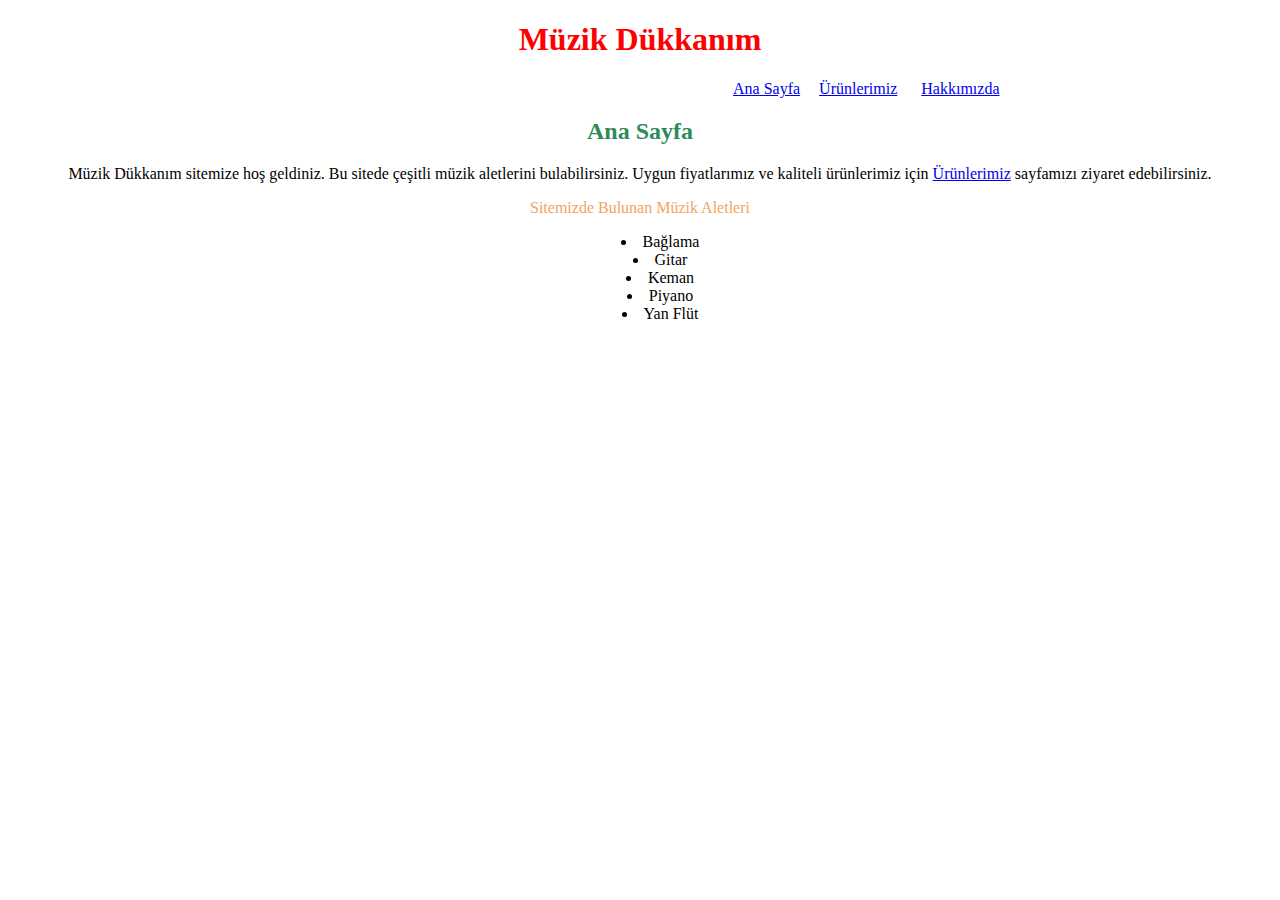
<file: index.html>
<!DOCTYPE html>
<html lang="en">
<head>
    <meta charset="UTF-8">
    <meta name="viewport" content="width=device-width, initial-scale=1.0">
    <title>Umut Müzik Dünyası | Ana Sayfa</title>
    <link rel="stylesheet" href="/style.css">
    <style>
        .div-1{
            display: inline;
            padding: 5px;
            margin-left: 720px;
        }
        .div-2{
            display: inline;
            padding: 5px;
            margin: 5px;
        }
        .div-3{
            display: inline;
            padding: 5px;
            margin: 5px;
        }
    </style>
</head>
<body>
    <!-- Header Start -->
    <h1 class="text-red">Müzik Dükkanım</h1> 
     <!--Header End  -->
     <!-- Navbar Start -->
      <div class="div-1">
        <a href="/index.html">Ana Sayfa</a>
      </div>
      <div class="div-2">
        <a href="/content.html">Ürünlerimiz</a>
      </div>
      <div class="div-3">
        <a href="/about.html">Hakkımızda</a>
      </div>
    <h2 class="text-purple">Ana Sayfa</h2>
     <!-- Navbar End -->
       <!-- Section Start -->
        <!-- Article Start -->
        <p style="text-align: center;">Müzik Dükkanım sitemize hoş geldiniz. Bu sitede çeşitli müzik aletlerini bulabilirsiniz. Uygun fiyatlarımız ve kaliteli ürünlerimiz için <a href="/content.html">Ürünlerimiz</a> sayfamızı ziyaret edebilirsiniz.</p>
        <p style="color: sandybrown; text-align: center;" > Sitemizde Bulunan Müzik Aletleri</p>
        <div>
            <ul style="list-style-position: inside;text-align: center;">
                <li>Bağlama</li>
                <li>Gitar</li>
                <li>Keman</li>
                <li>Piyano</li>
                <li>Yan Flüt</li>
            </ul>
        </div>
        
         <!-- Article End --> 
        <!-- Section End -->
         <!-- Footer Start -->
          <!-- Footer End -->

</body>
</html>
</file>
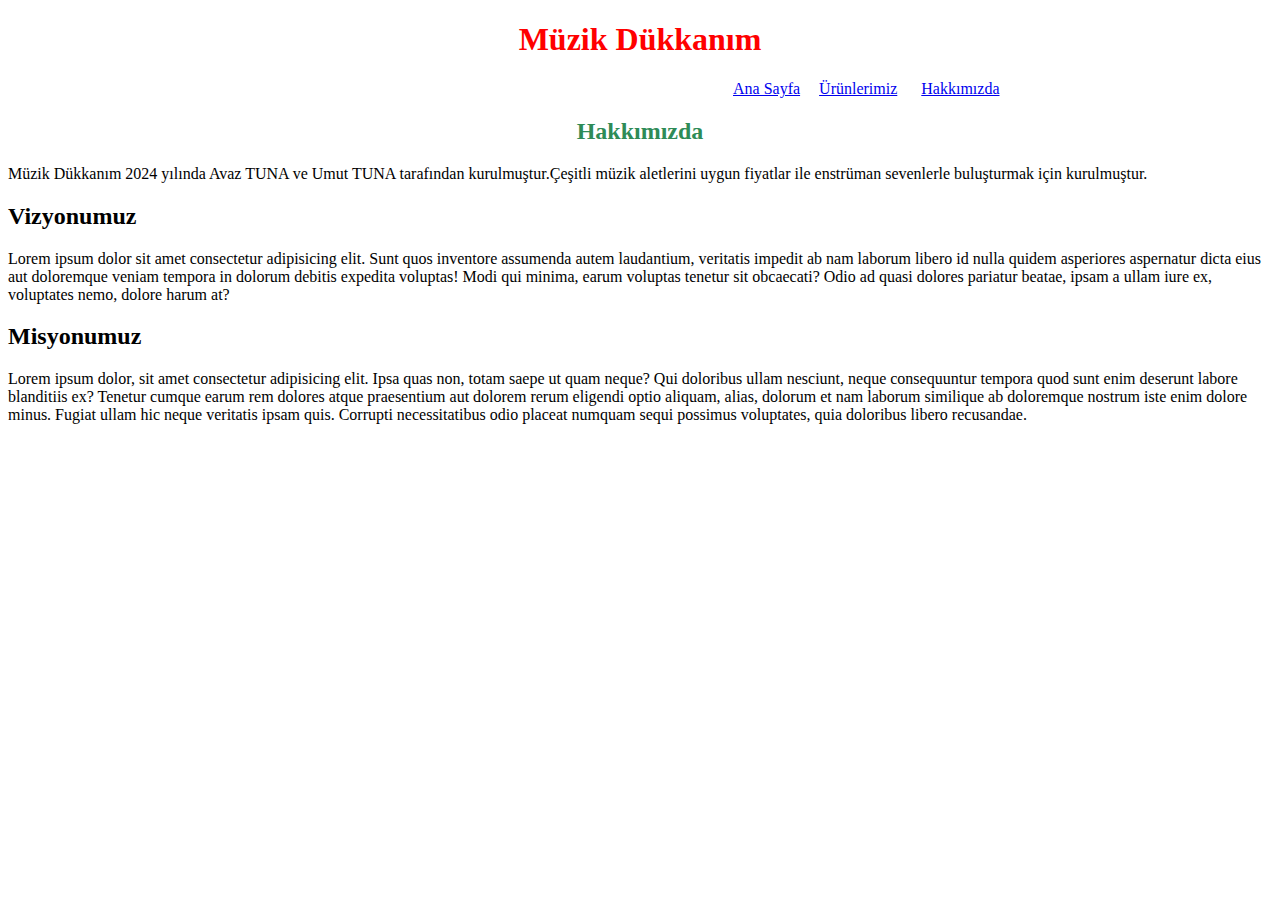
<file: about.html>
<!DOCTYPE html>
<html lang="en">
<head>
    <meta charset="UTF-8">
    <meta name="viewport" content="width=device-width, initial-scale=1.0">
    <title>Umut Müzik Dünyası | Hakkımızda</title>
    <link rel="stylesheet" href="/style.css">
    <style>
        .div-1{
            display: inline;
            padding: 5px;
            margin-left: 720px;
        }
        .div-2{
            display: inline;
            padding: 5px;
            margin: 5px;
        }
        .div-3{
            display: inline;
            padding: 5px;
            margin: 5px;
        }
    </style>
</head>
<body>
    <!-- Header Start -->
    <h1 class="text-red">Müzik Dükkanım</h1> 
     <!--Header End  -->
     <!-- Navbar Start -->
     <div class="div-1">
        <a href="/index.html">Ana Sayfa</a>
      </div>
      <div class="div-2">
        <a href="/content.html">Ürünlerimiz</a>
      </div>
      <div class="div-3">
        <a href="/about.html">Hakkımızda</a>
      </div>
     <h2 class="text-purple">Hakkımızda</h2>
      <!-- Navbar End -->
       <!-- Section Start -->
        <!-- Article Start -->
        <p>Müzik Dükkanım 2024 yılında Avaz TUNA ve Umut TUNA tarafından kurulmuştur.Çeşitli müzik aletlerini uygun fiyatlar ile enstrüman sevenlerle buluşturmak için kurulmuştur.</p>
        <h2>Vizyonumuz</h2>

        <p>Lorem ipsum dolor sit amet consectetur adipisicing elit. Sunt quos inventore assumenda autem laudantium, veritatis impedit ab nam laborum libero id nulla quidem asperiores aspernatur dicta eius aut doloremque veniam tempora in dolorum debitis expedita voluptas! Modi qui minima, earum voluptas tenetur sit obcaecati? Odio ad quasi dolores pariatur beatae, ipsam a ullam iure ex, voluptates nemo, dolore harum at?</p>
        <h2>Misyonumuz</h2>

        <p>Lorem ipsum dolor, sit amet consectetur adipisicing elit. Ipsa quas non, totam saepe ut quam neque? Qui doloribus ullam nesciunt, neque consequuntur tempora quod sunt enim deserunt labore blanditiis ex? Tenetur cumque earum rem dolores atque praesentium aut dolorem rerum eligendi optio aliquam, alias, dolorum et nam laborum similique ab doloremque nostrum iste enim dolore minus. Fugiat ullam hic neque veritatis ipsam quis. Corrupti necessitatibus odio placeat numquam sequi possimus voluptates, quia doloribus libero recusandae.</p>
         <!-- Article End -->
        <!-- Section End -->
         <!-- Footer Start -->
          <!-- Footer End -->
</body>
</html>
</file>
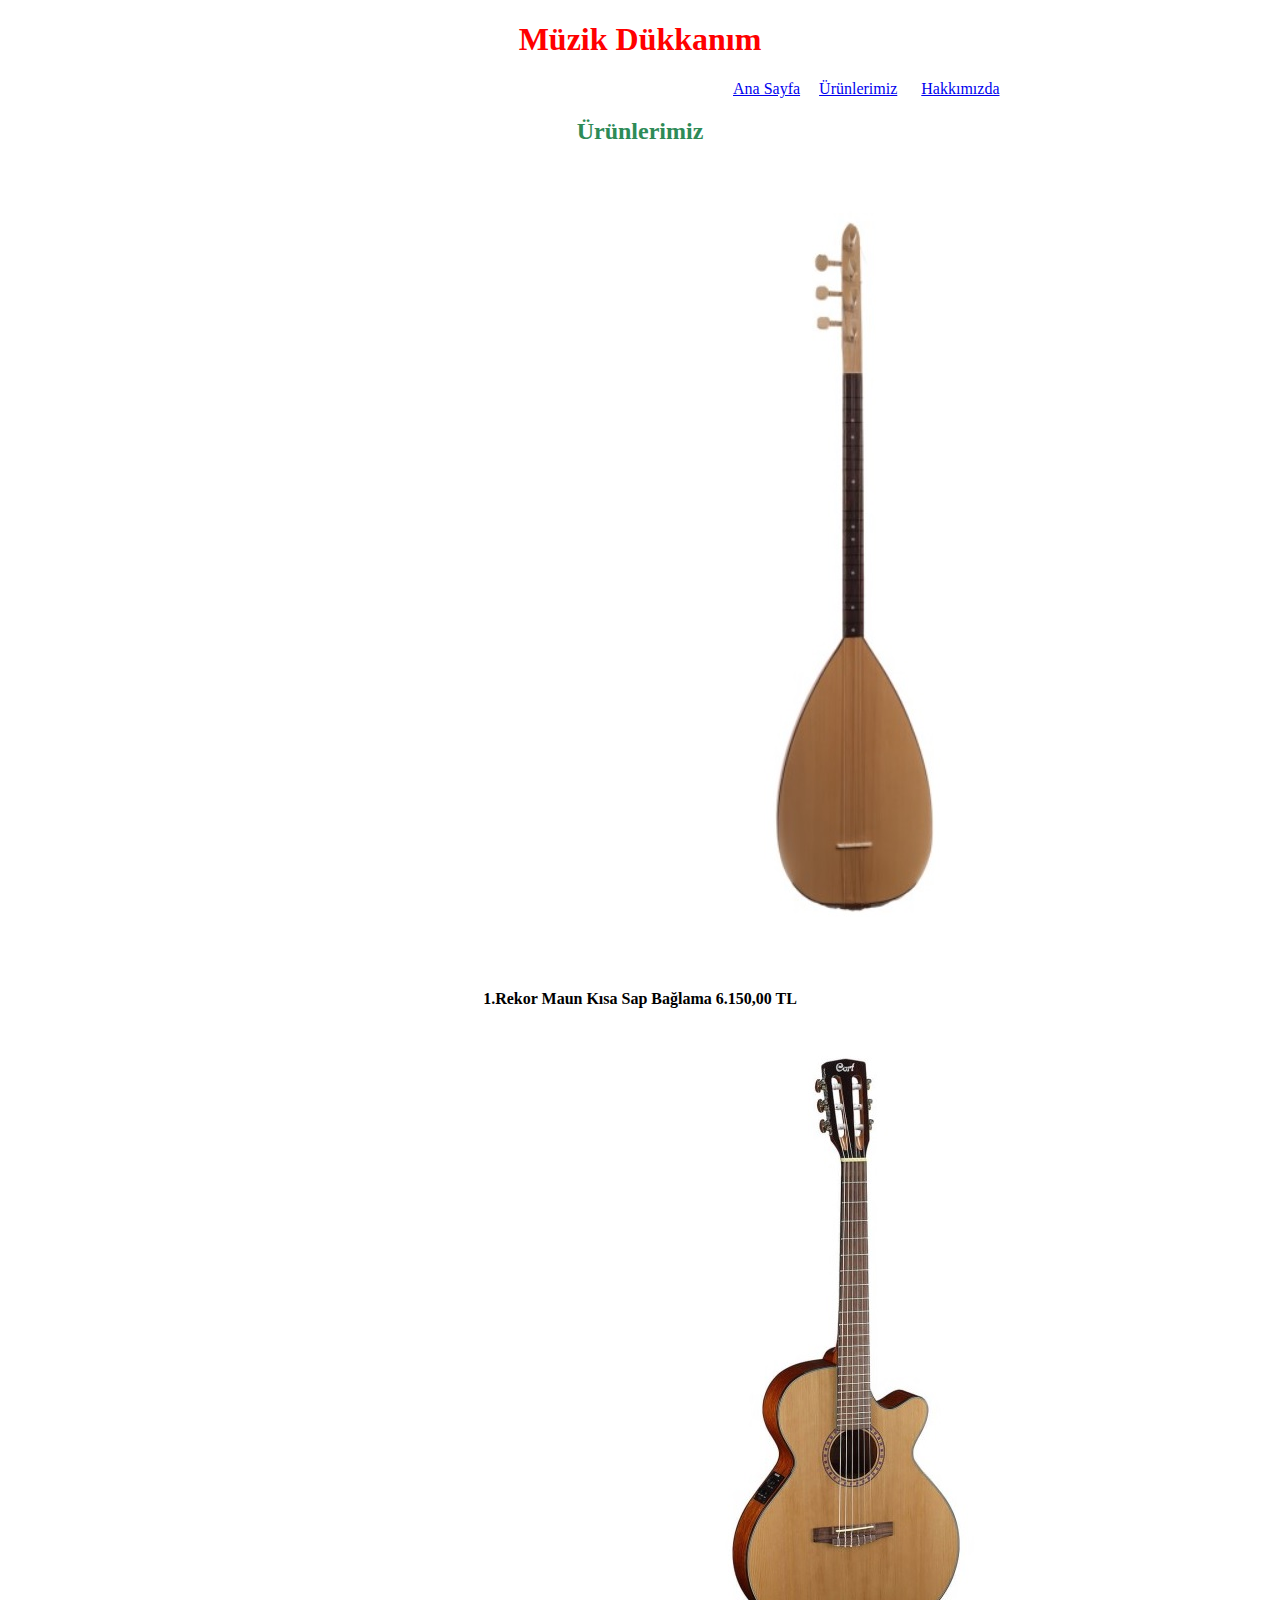
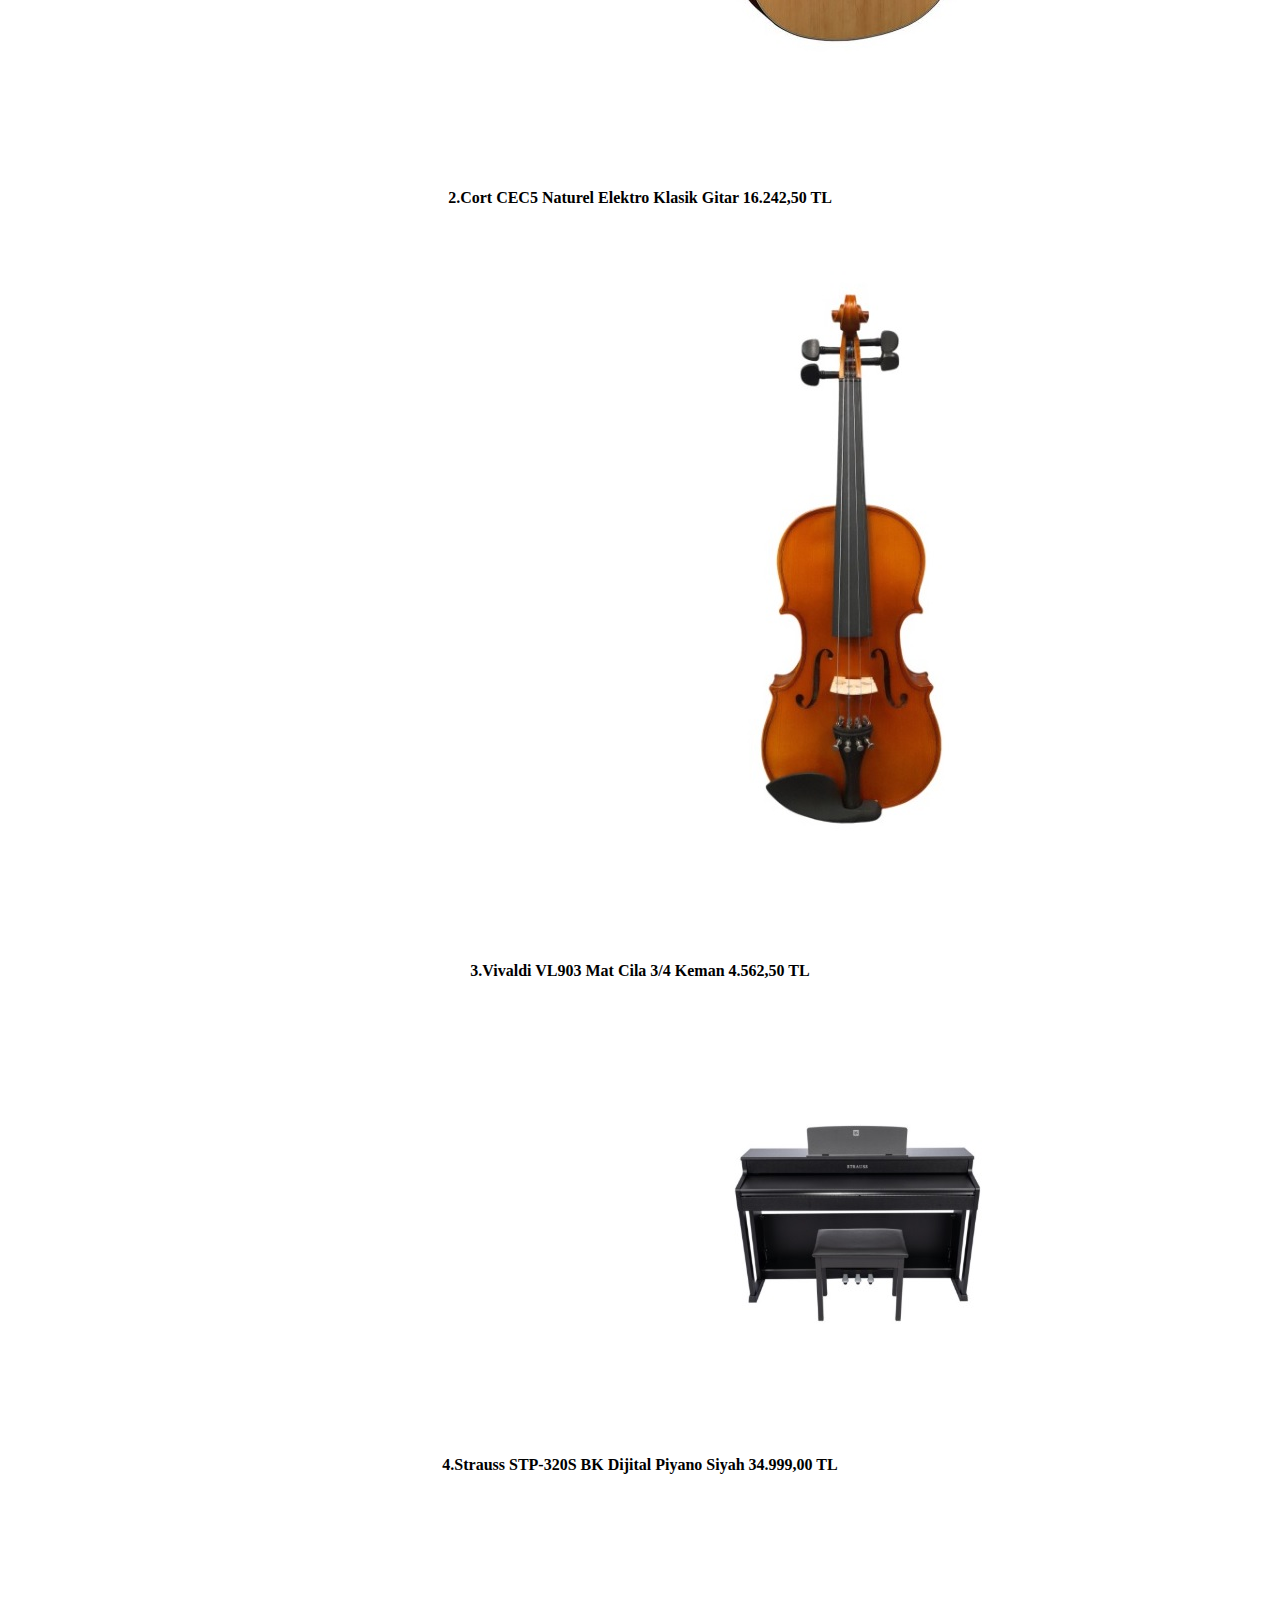
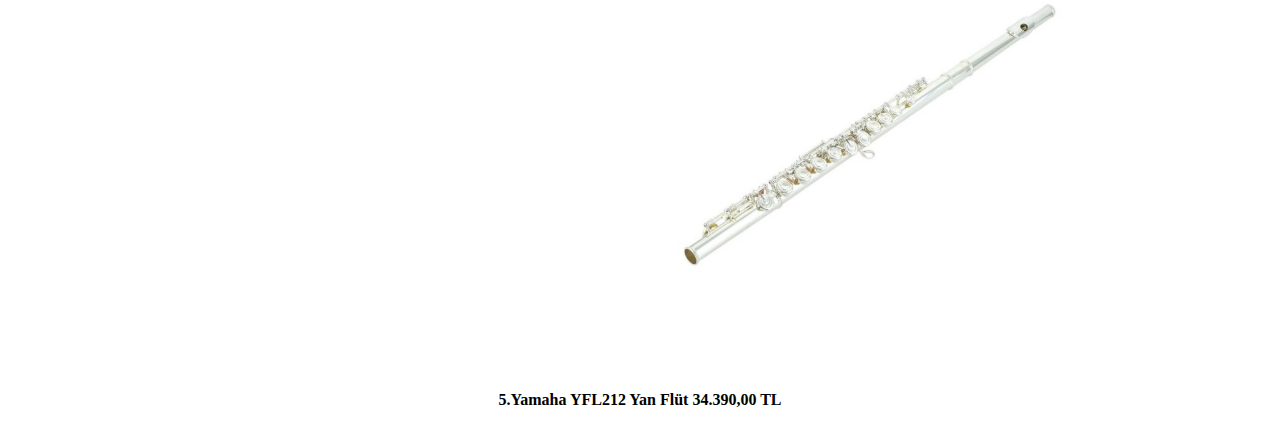
<file: content.html>
<!DOCTYPE html>
<html lang="en">
<head>
    <meta charset="UTF-8">
    <meta name="viewport" content="width=device-width, initial-scale=1.0">
    <title>Umut Müzik Dünyası | Ürünlerimiz</title>
    <link rel="stylesheet" href="/style.css">
    <style>
        .div-1{
            display: inline;
            padding: 5px;
            margin-left: 720px;
        }
        .div-2{
            display: inline;
            padding: 5px;
            margin: 5px;
        }
        .div-3{
            display: inline;
            padding: 5px;
            margin: 5px;
        }
    </style>
</head>
<body>
     <!-- Header Start -->
     <h1 class="text-red">Müzik Dükkanım</h1> 
     <!--Header End  -->
     <!-- Navbar Start -->
     <div class="div-1">
        <a href="/index.html">Ana Sayfa</a>
      </div>
      <div class="div-2">
        <a href="/content.html">Ürünlerimiz</a>
      </div>
      <div class="div-3">
        <a href="/about.html">Hakkımızda</a>
      </div>
     <h2 class="text-purple">Ürünlerimiz</h2>
      <!-- Navbar End -->
       <!-- Section Start -->
        <!-- Article Start -->
         <div id="content-ürün-1">
          <img src="/Bağlama.jpg" alt="Bağlama">
         </div>
         <p style="text-align: center;"><strong>1.Rekor Maun Kısa Sap Bağlama 6.150,00 TL</strong></p>
         <div id="content-ürün-2">
          <img src="/Gitar.jpg" alt="Gitar">
         </div>
         <p style="text-align: center;"><strong>2.Cort CEC5 Naturel Elektro Klasik Gitar 16.242,50 TL</strong></p> 
         <div id="content-ürün-3">
          <img src="/Keman.jpg" alt="Keman">
         </div>
         <p style="text-align: center;"><strong>3.Vivaldi VL903 Mat Cila 3/4 Keman 4.562,50 TL</strong></p> 
         <div id="content-ürün-4">
          <img src="/Piyano.jpg" alt="Piyano">
         </div>
         <p style="text-align: center;"><strong>4.Strauss STP-320S BK Dijital Piyano Siyah 34.999,00 TL</strong></p> 
         <div id="content-ürün-5">
          <img src="/Yanflüt.jpg" alt="Yanflüt">
         </div>
         <p style="text-align: center;"><strong>5.Yamaha YFL212 Yan Flüt 34.390,00 TL</strong></p>     
         <!-- Article End -->
        <!-- Section End -->
         <!-- Footer Start -->
          <!-- Footer End -->
</body>
</html>
</file>
<file: style.css>
.text-purple{
    color: seagreen;
    text-align: center;
}
.text-red{
    text-align: center;
    color: red;
}
.nav-menü{
   list-style-position: inherit;
}
#content-ürün-1{
    margin-left: 500px;
}
#content-ürün-2{
    margin-left: 480px;
}
#content-ürün-3{
    margin-left: 550px;
}
#content-ürün-4{
    margin-left: 670px;
}
#content-ürün-5{
    margin-left: 670px;
}
</file>
